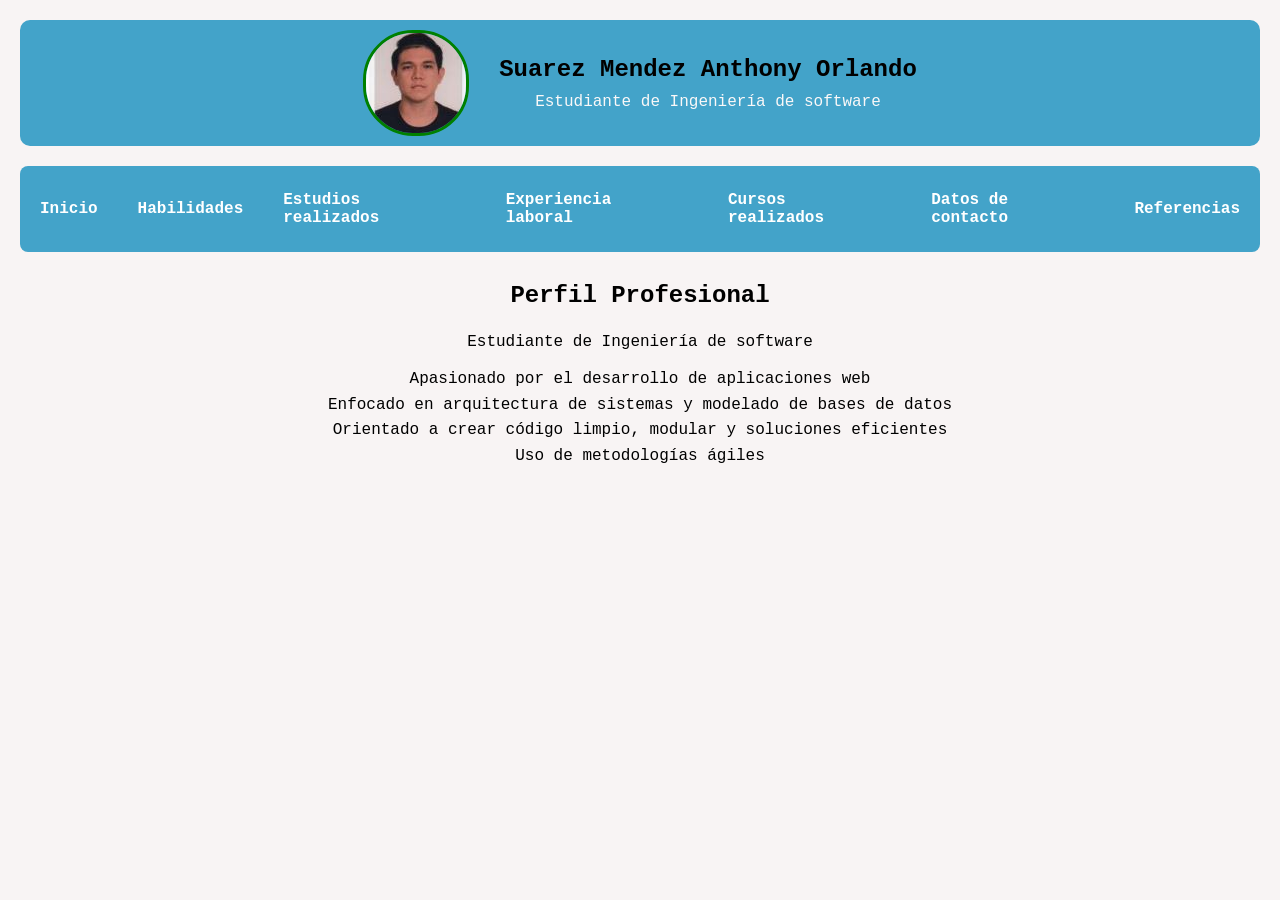
<file: index.html>
<!DOCTYPE html>
<html lang="es">

<head>
    <meta charset="UTF-8">
    <meta name="viewport" content="width=device-width, initial-scale=1.0">
    <title>Inicio</title>
    <link rel="stylesheet" href="css/estilos.css">
</head>

<body>

    <header class="encabezado">
        <img src="foto.png" width="200" height="200" alt="Foto de perfil" class="perfil">
        <div class="datos-personales">
            <h1>Suarez Mendez Anthony Orlando</h1>
            <p>Estudiante de Ingeniería de software</p>
        </div>
    </header>

    <nav>
        <ul>
            <li><a href="index.html">Inicio</a></li>
            <li><a href="Habilidades.html">Habilidades</a></li>
            <li><a href="Estudios.html">Estudios realizados</a></li>
            <li><a href="Experiencia.html">Experiencia laboral</a></li>
            <li><a href="Cursos.html">Cursos realizados</a></li>
            <li><a href="Contacto.html">Datos de contacto</a></li>
            <li><a href="Referencias.html">Referencias</a></li>
        </ul>
    </nav>

    <h2>Perfil Profesional</h2>
    <p style="text-align: center;">Estudiante de Ingeniería de software</p>
     <p style="text-align: center; line-height: 1.6;">
  Apasionado por el desarrollo de aplicaciones web<br>
  Enfocado en arquitectura de sistemas y modelado de bases de datos<br>
  Orientado a crear código limpio, modular y soluciones eficientes<br>
  Uso de metodologías ágiles
         </p>

</body>

</html>
</file>
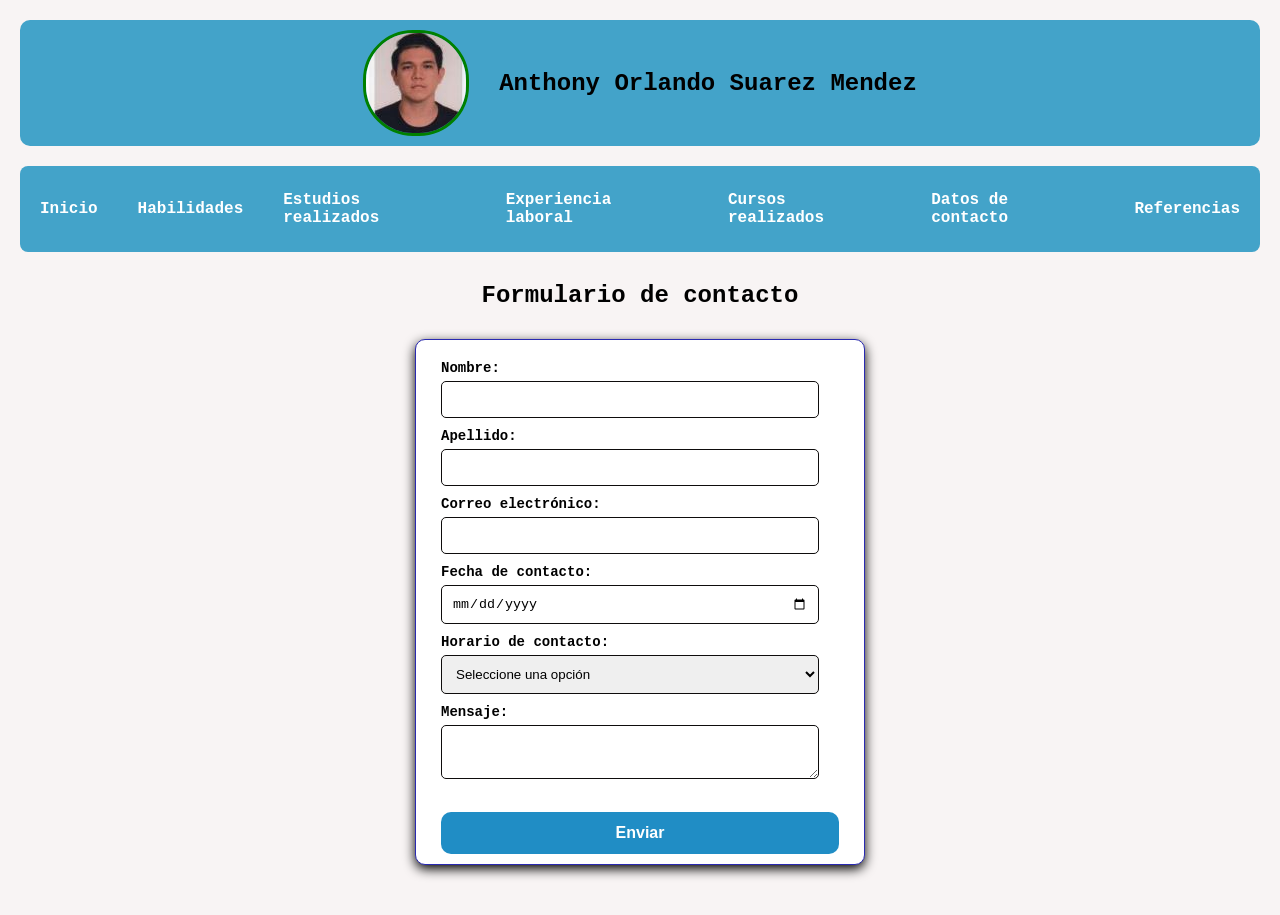
<file: Contacto.html>
<!DOCTYPE html>
<html lang="es">

<head>
    <meta charset="UTF-8">
    <meta name="viewport" content="width=device-width, initial-scale=1.0">
    <title>Contacto</title>
    <link rel="stylesheet" href="css/estilos.css">
</head>

<body>

    <header class="encabezado">
        <img src="foto.png" width="200" height="200" alt="Foto de perfil" class="perfil">
        <div class="datos-personales">
            <h1>Anthony Orlando Suarez Mendez</h1>
        </div>
    </header>

    <nav>
        <ul>
            <li><a href="index.html">Inicio</a></li>
            <li><a href="Habilidades.html">Habilidades</a></li>
            <li><a href="Estudios.html">Estudios realizados</a></li>
            <li><a href="Experiencia.html">Experiencia laboral</a></li>
            <li><a href="Cursos.html">Cursos realizados</a></li>
            <li><a href="Contacto.html">Datos de contacto</a></li>
            <li><a href="Referencias.html">Referencias</a></li>
        </ul>
    </nav>

    <h2>Formulario de contacto</h2>

    <form action="" method="get">
        <label for="nombre">Nombre:</label>
        <input type="text" id="nombre" name="nombre">
        <br>

        <label for="apellido">Apellido:</label>
        <input type="text" id="apellido" name="apellido">
        <br>

        <label for="correo">Correo electrónico:</label>
        <input type="email" id="correo" name="correo">
        <br>

        <label for="fecha">Fecha de contacto:</label>
        <input type="date" id="fecha" name="fecha">
        <br>

        <label for="horario">Horario de contacto:</label>
        <select name="horario" id="horario">
            <option value="">Seleccione una opción</option>
            <option value="mañana">Mañana</option>
            <option value="tarde">Tarde</option>
            <option value="noche">Noche</option>
        </select>
        <br>

        <label for="mensaje">Mensaje:</label>
        <textarea id="mensaje" name="mensaje"></textarea>
        <br><br>

        <button type="submit">Enviar</button>
    </form>

</body>

</html>
</file>
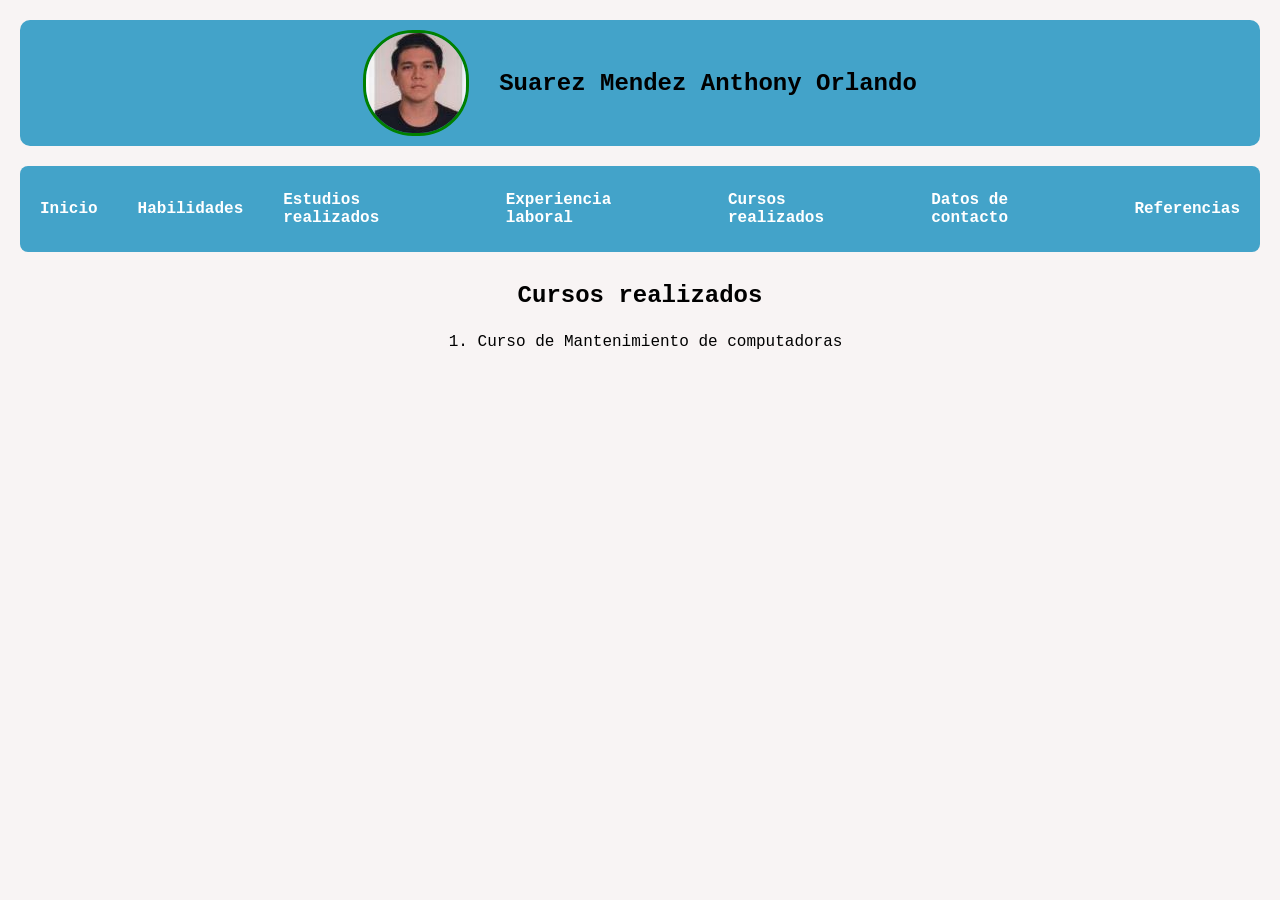
<file: Cursos.html>
<!DOCTYPE html>
<html lang="es">

<head>
    <meta charset="UTF-8">
    <meta name="viewport" content="width=device-width, initial-scale=1.0">
    <title>Cursos</title>
    <link rel="stylesheet" href="css/estilos.css">
</head>

<body>

    <header class="encabezado">
        <img src="foto.png" width="200" height="200" alt="Foto de perfil" class="perfil">
        <div class="datos-personales">
            <h1>Suarez Mendez Anthony Orlando</h1>
        </div>
    </header>

    <nav>
        <ul>
            <li><a href="index.html">Inicio</a></li>
            <li><a href="Habilidades.html">Habilidades</a></li>
            <li><a href="Estudios.html">Estudios realizados</a></li>
            <li><a href="Experiencia.html">Experiencia laboral</a></li>
            <li><a href="Cursos.html">Cursos realizados</a></li>
            <li><a href="Contacto.html">Datos de contacto</a></li>
            <li><a href="Referencias.html">Referencias</a></li>
        </ul>
    </nav>

    <h2>Cursos realizados</h2>

    <ol style="width: fit-content; margin: 0 auto;">
        <li>Curso de Mantenimiento de computadoras</li>
    </ol>

</body>

</html>
</file>
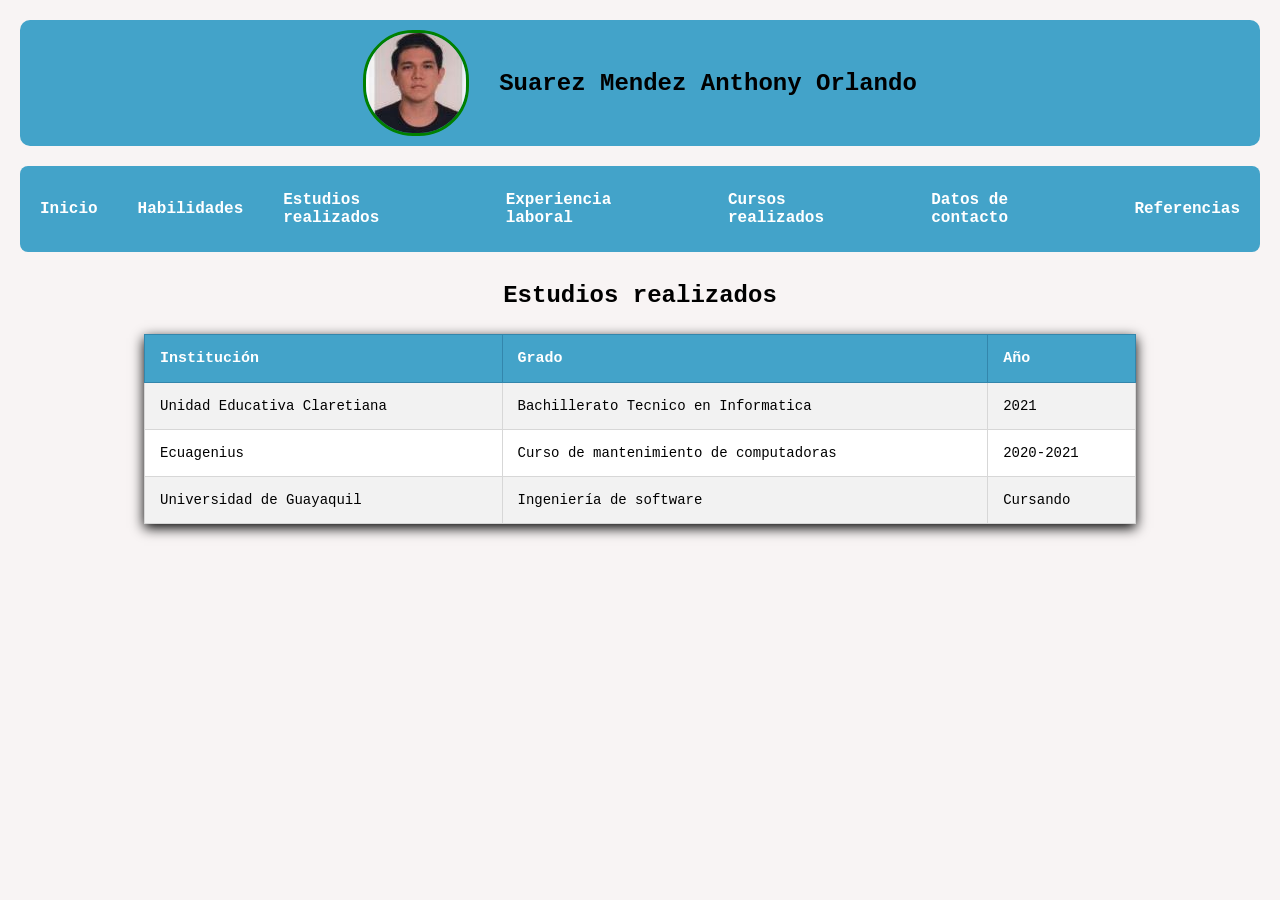
<file: Estudios.html>
<!DOCTYPE html>
<html lang="es">

<head>
    <meta charset="UTF-8">
    <meta name="viewport" content="width=device-width, initial-scale=1.0">
    <title>Estudios realizados</title>
    <link rel="stylesheet" href="css/estilos.css">
</head>

<body>

    <header class="encabezado">
        <img src="foto.png" width="200" height="200" alt="Foto de perfil" class="perfil">
        <div class="datos-personales">
            <h1>Suarez Mendez Anthony Orlando</h1>
        </div>
    </header>

    <nav>
        <ul>
            <li><a href="index.html">Inicio</a></li>
            <li><a href="Habilidades.html">Habilidades</a></li>
            <li><a href="Estudios.html">Estudios realizados</a></li>
            <li><a href="Experiencia.html">Experiencia laboral</a></li>
            <li><a href="Cursos.html">Cursos realizados</a></li>
            <li><a href="Contacto.html">Datos de contacto</a></li>
            <li><a href="Referencias.html">Referencias</a></li>
        </ul>
    </nav>

    <h2>Estudios realizados</h2>

    <table>
        <tr>
            <th>Institución</th>
            <th>Grado</th>
            <th>Año</th>
        </tr>
        </tr>
        <td>Unidad Educativa Claretiana</td>
            <td>Bachillerato Tecnico en Informatica</td>
            <td>2021</td>
        </tr>
        <tr>
            <td>Ecuagenius</td>
            <td>Curso de mantenimiento de computadoras</td>
            <td>2020-2021</td>
        </tr>
        <tr>
            <td>Universidad de Guayaquil</td>
            <td>Ingeniería de software</td>
            <td>Cursando</td>
        </tr>
    </table>

</body>

</html>
</file>
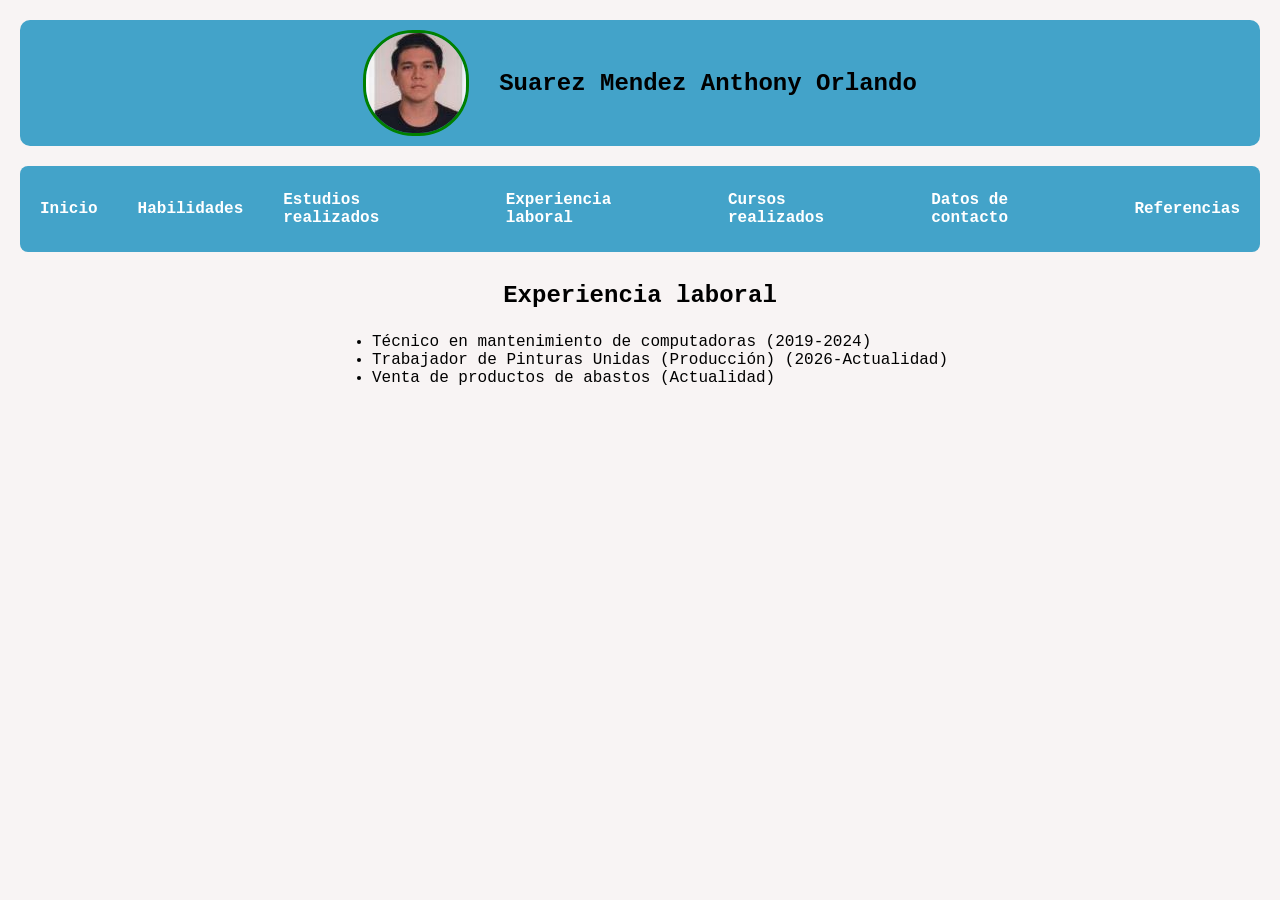
<file: Experiencia.html>
<!DOCTYPE html>
<html lang="es">

<head>
    <meta charset="UTF-8">
    <meta name="viewport" content="width=device-width, initial-scale=1.0">
    <title>Experiencia</title>
    <link rel="stylesheet" href="css/estilos.css">
</head>

<body>

    <header class="encabezado">
        <img src="foto.png" width="200" height="200" alt="Foto de perfil" class="perfil">
        <div class="datos-personales">
            <h1>Suarez Mendez Anthony Orlando</h1>
        </div>
    </header>

    <nav>
        <ul>
            <li><a href="index.html">Inicio</a></li>
            <li><a href="Habilidades.html">Habilidades</a></li>
            <li><a href="Estudios.html">Estudios realizados</a></li>
            <li><a href="Experiencia.html">Experiencia laboral</a></li>
            <li><a href="Cursos.html">Cursos realizados</a></li>
            <li><a href="Contacto.html">Datos de contacto</a></li>
            <li><a href="Referencias.html">Referencias</a></li>
        </ul>
    </nav>

    <h2>Experiencia laboral</h2>

    <ul style="width: fit-content; margin: 0 auto;">
        <li>Técnico en mantenimiento de computadoras (2019-2024)</li>
        <li>Trabajador de Pinturas Unidas (Producción) (2026-Actualidad)</li>
        <li>Venta de productos de abastos (Actualidad)</li>
    </ul>

</body>

</html>
</file>
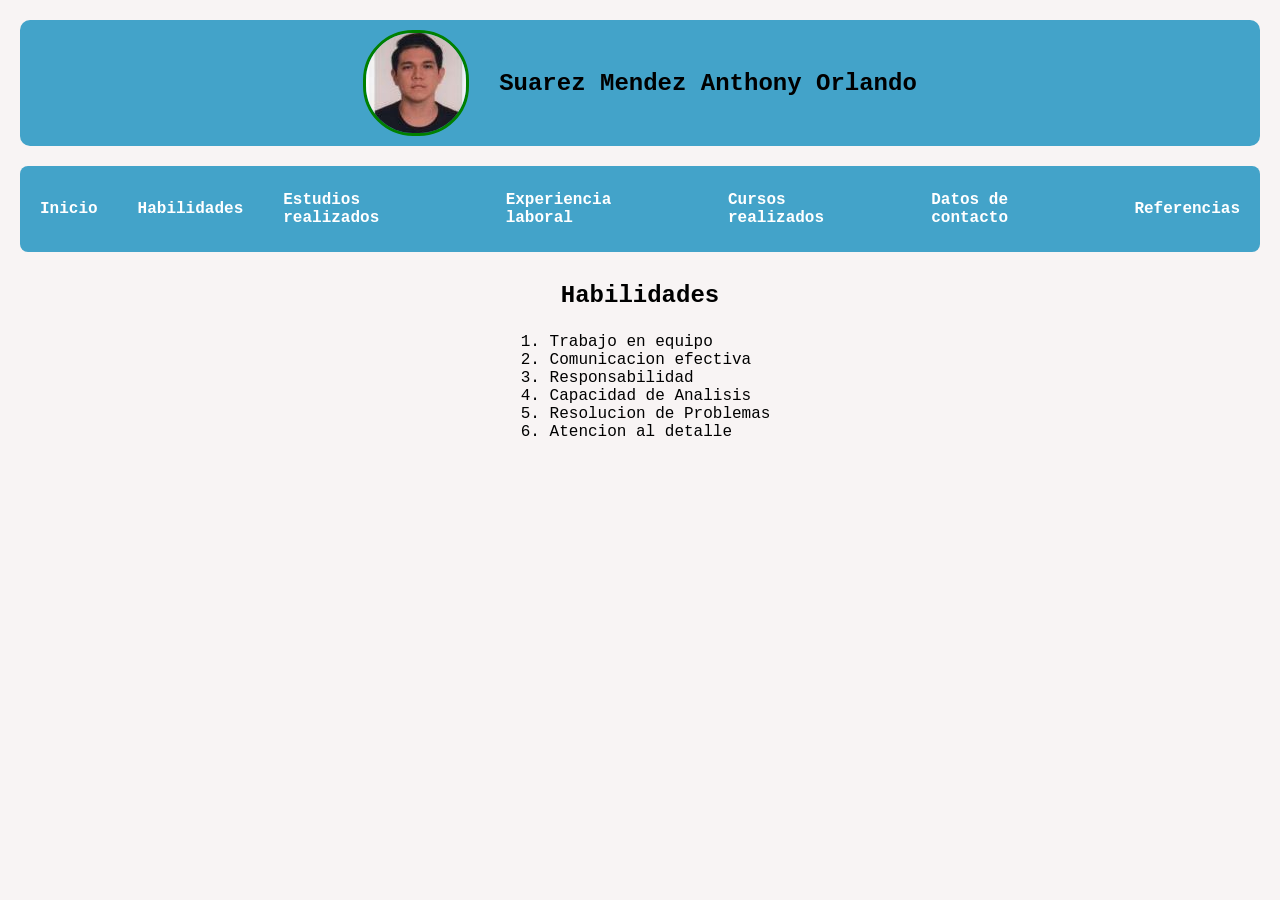
<file: Habilidades.html>
<!DOCTYPE html>
<html lang="es">

<head>
    <meta charset="UTF-8">
    <meta name="viewport" content="width=device-width, initial-scale=1.0">
    <title>Habilidades</title>
    <link rel="stylesheet" href="css/estilos.css">
</head>

<body>

    <header class="encabezado">
        <img src="foto.png" width="200" height="200" alt="Foto de perfil" class="perfil">
        <div class="datos-personales">
            <h1>Suarez Mendez Anthony Orlando</h1>
        </div>
    </header>

    <nav>
        <ul>
            <li><a href="index.html">Inicio</a></li>
            <li><a href="Habilidades.html">Habilidades</a></li>
            <li><a href="Estudios.html">Estudios realizados</a></li>
            <li><a href="Experiencia.html">Experiencia laboral</a></li>
            <li><a href="Cursos.html">Cursos realizados</a></li>
            <li><a href="Contacto.html">Datos de contacto</a></li>
            <li><a href="Referencias.html">Referencias</a></li>
        </ul>
    </nav>

    <h2>Habilidades</h2>

    <ol style="width: fit-content; margin: 0 auto;">
        <li>Trabajo en equipo</li>
        <li>Comunicacion efectiva</li>
        <li>Responsabilidad</li>
         <li>Capacidad de Analisis</li>
        <li>Resolucion de Problemas</li>
        <li>Atencion al detalle</li>
        
    </ol>

</body>

</html>
</file>
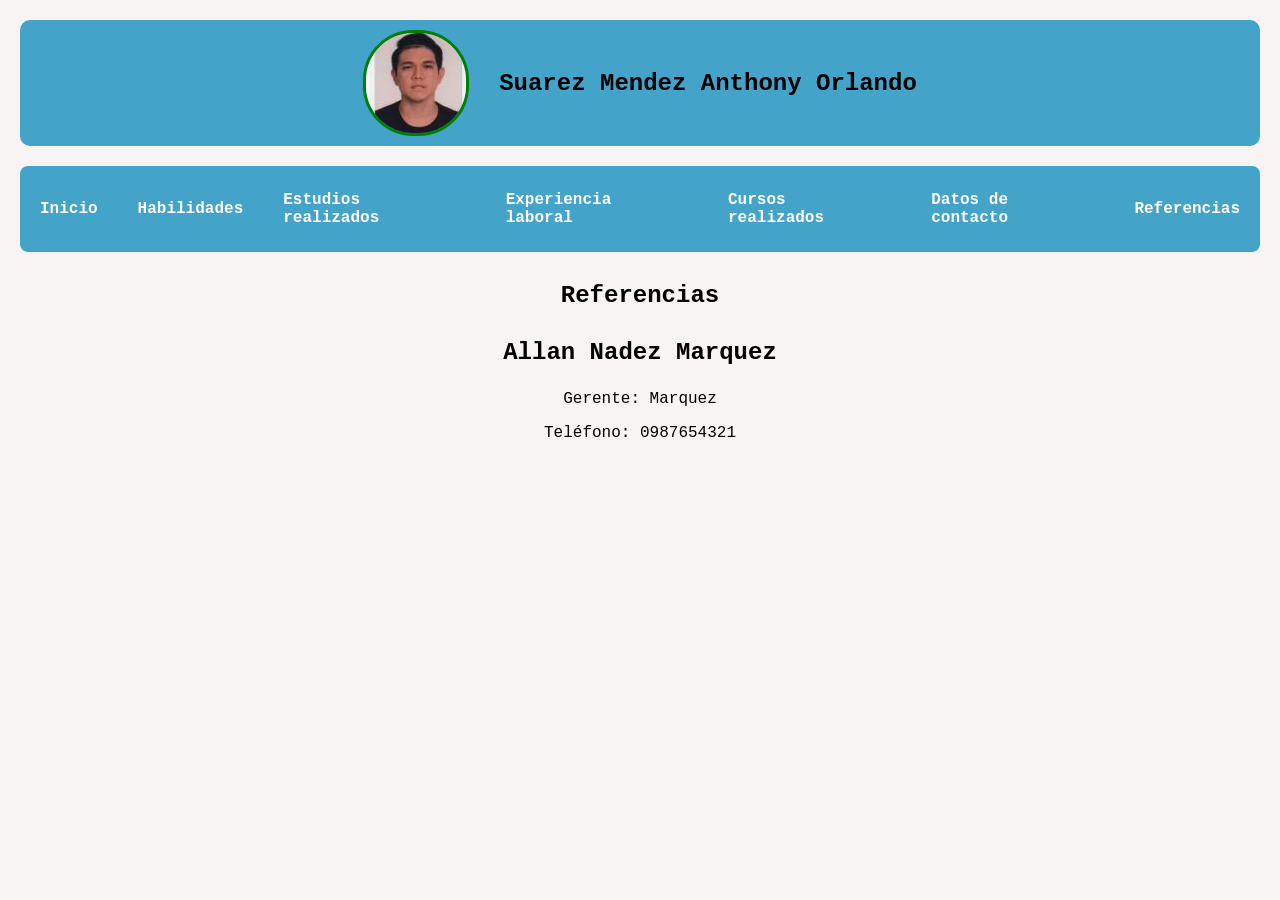
<file: Referencias.html>
<!DOCTYPE html>
<html lang="es">

<head>
    <meta charset="UTF-8">
    <meta name="viewport" content="width=device-width, initial-scale=1.0">
    <title>Referencias</title>
    <link rel="stylesheet" href="css/estilos.css">
</head>

<body>

    <header class="encabezado">
        <img src="foto.png" width="200" height="200" alt="Foto de perfil" class="perfil">
        <div class="datos-personales">
            <h1>Suarez Mendez Anthony Orlando</h1>
        </div>
    </header>

    <nav>
        <ul>
            <li><a href="index.html">Inicio</a></li>
            <li><a href="Habilidades.html">Habilidades</a></li>
            <li><a href="Estudios.html">Estudios realizados</a></li>
            <li><a href="Experiencia.html">Experiencia laboral</a></li>
            <li><a href="Cursos.html">Cursos realizados</a></li>
            <li><a href="Contacto.html">Datos de contacto</a></li>
            <li><a href="Referencias.html">Referencias</a></li>
        </ul>
    </nav>

    <h2>Referencias</h2>

    <div style="text-align: center;">
        <h2>Allan Nadez Marquez</h2>
        <p>Gerente: Marquez</p>
        <p>Teléfono: 0987654321</p>
    </div>

</body>

</html>
</file>
<file: css/estilos.css>
body {
    font-family: 'Courier New', Courier, monospace;
    background-color: rgb(248, 244, 244);
    color: black;
    margin: 0px;
    padding: 20px;
}

.encabezado {
    display: flex;
    align-items: center;
    justify-content: center;
    gap: 30px;
    background-color: rgb(67, 163, 201);
    border-radius: 10px;
    padding: 10px;
}

.perfil {
    width: 100px;
    height: 100px;
    border-radius: 50px;
    object-fit: cover;
    border: 3px solid green;
    flex-shrink: 0;
}

.datos-personales {
    text-align: center;
}

.datos-personales h1 {
    font-size: 24px;
    margin: 0;
    color: black;
}

.datos-personales p {
    font-size: 16px;
    margin: 10px 0 0 0;
    color: rgb(250, 248, 248);
}

nav {
    background-color: rgb(67, 163, 201);
    padding: 10px;
    border-radius: 8px;
    margin-top: 20px;
}

nav ul {
    display: flex;
    justify-content: center;
    align-items: center;
    gap: 20px;
    list-style: none;
    margin: 0;
    padding: 5px 0;
}

nav li {
    display: inline-block;
}

nav a {
    display: block;
    text-decoration: none;
    color: white;
    font-weight: bold;
    padding: 10px 10px;
    border-radius: 5px;
    transition: background-color 0.3s ease;
}

nav li:hover {
    background-color: rgb(51, 134, 172);
}

h2 {
    color: black;
    margin-top: 30px;
    text-align: center;
    margin-bottom: 24px;
    font-size: 24px;
}

table {
    width: 80%;
    margin: 25px auto;
    border-collapse: collapse;
    background-color: white;
    box-shadow: 0 4px 12px black;
}

th {
    background-color: rgb(67, 163, 201);
    color: white;
    padding: 15px;
    text-align: left;
    font-size: 15px;
    border: 1px solid rgb(51, 134, 172);
}

td {
    padding: 15px;
    border: 1px solid rgb(215, 215, 215);
    font-size: 14px;
}

tr:nth-child(even) {
    background-color: #f2f2f2;
}

tr:hover td {
    background-color: #f5f5f5;
}

form {
    background-color: white;
    width: 450px;
    max-width: 90%;
    margin: 30px auto;
    padding: 10px 25px;
    border: 1px solid rgb(41, 41, 177);
    border-radius: 10px;
    box-shadow: 0 4px 12px black;
    box-sizing: border-box;
}

form label {
    display: block;
    color: black;
    font-weight: bold;
    font-size: 14px;
    margin-top: 10px;
}

input,
select {
    width: 95%;
    padding: 10px;
    border: 1px solid rgb(14, 12, 12);
    border-radius: 5px;
    margin-top: 5px;
    box-sizing: border-box;
}

textarea {
    width: 95%;
    padding: 10px;
    border: 1px solid rgb(14, 12, 12);
    border-radius: 5px;
    font-size: 14px;
    margin-top: 5px;
    box-sizing: border-box;
}

button {
    display: block;
    width: 100%;
    background-color: rgb(32, 141, 197);
    color: white;
    padding: 12px;
    border: none;
    border-radius: 10px;
    font-weight: bold;
    font-size: 16px;
    cursor: pointer;
    margin-top: 10px;
    transition: background-color 0.3s ease;
}

button:hover {
    background-color: rgb(186, 209, 219);
}
</file>
